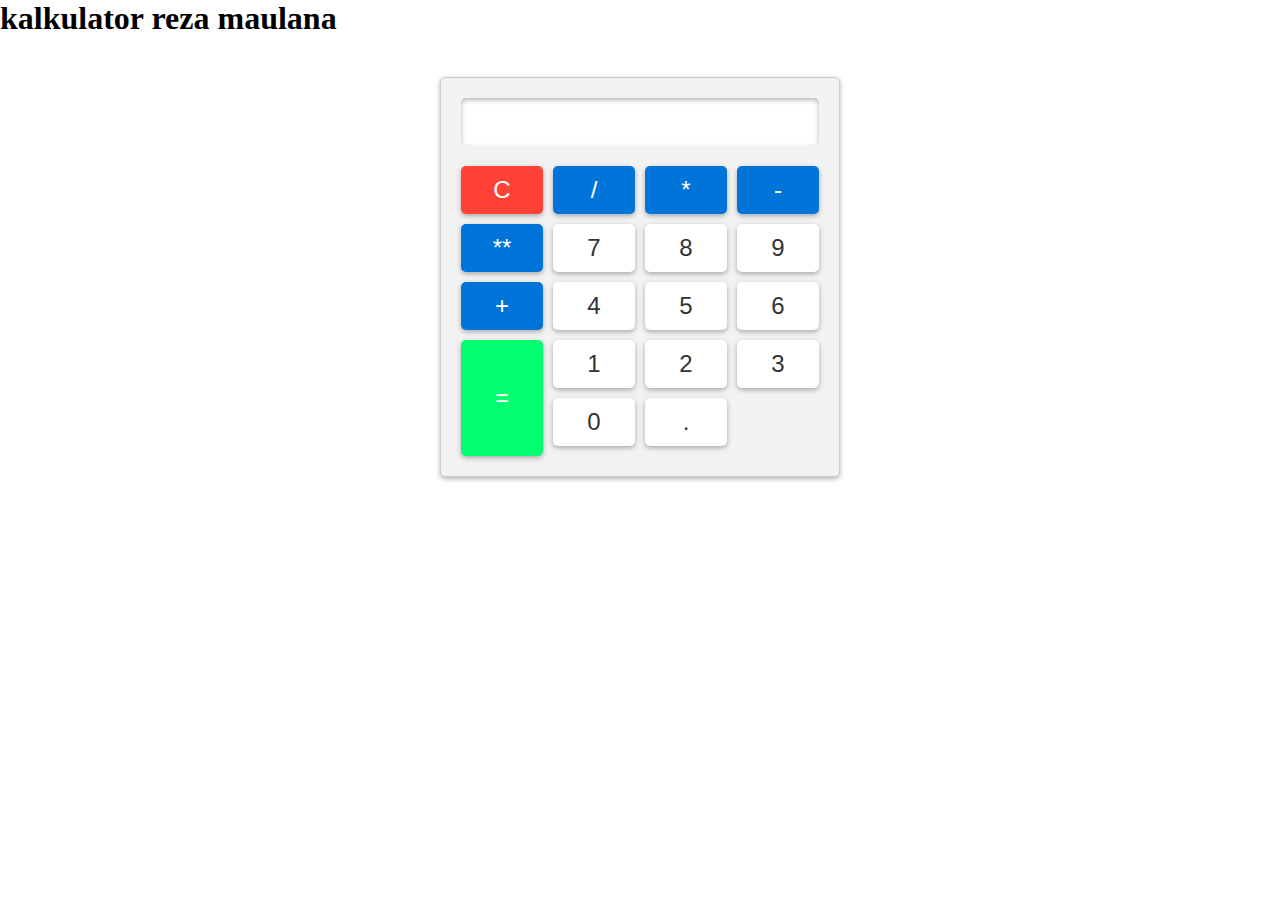
<file: index.html>
<html lang="en">
<head>
    <h1>kalkulator reza maulana</h1>
    <meta charset="UTF-8">
    <meta http-equiv="X-UA-Compatible" content="IE=edge">
    <meta name="viewport" content="width=device-width, initial-scale=1.0">
    <title>Basic Calculator</title>
    <link rel="stylesheet" href="daw.css">
</head>
<body>
    <div class="calculator">
        <input type="text" id="result" readonly>
        <div class="buttons">
            <button class="clear">C</button>
            <button class="operator">/</button>
            <button class="operator">*</button>
            <button class="operator">-</button>
            <button class="operator">**</button>
            <button class="number">7</button>
            <button class="number">8</button>
            <button class="number">9</button>
            <button class="operator">+</button>
            <button class="number">4</button>
            <button class="number">5</button>
            <button class="number">6</button>
            <button class="equals">=</button>
            <button class="number">1</button>
            <button class="number">2</button>
            <button class="number">3</button>
            <button class="number">0</button>
            <button class="decimal">.</button>
        </div>
    </div>
    <script src="dwqe.js"></script>
</body>
</html>
</file>
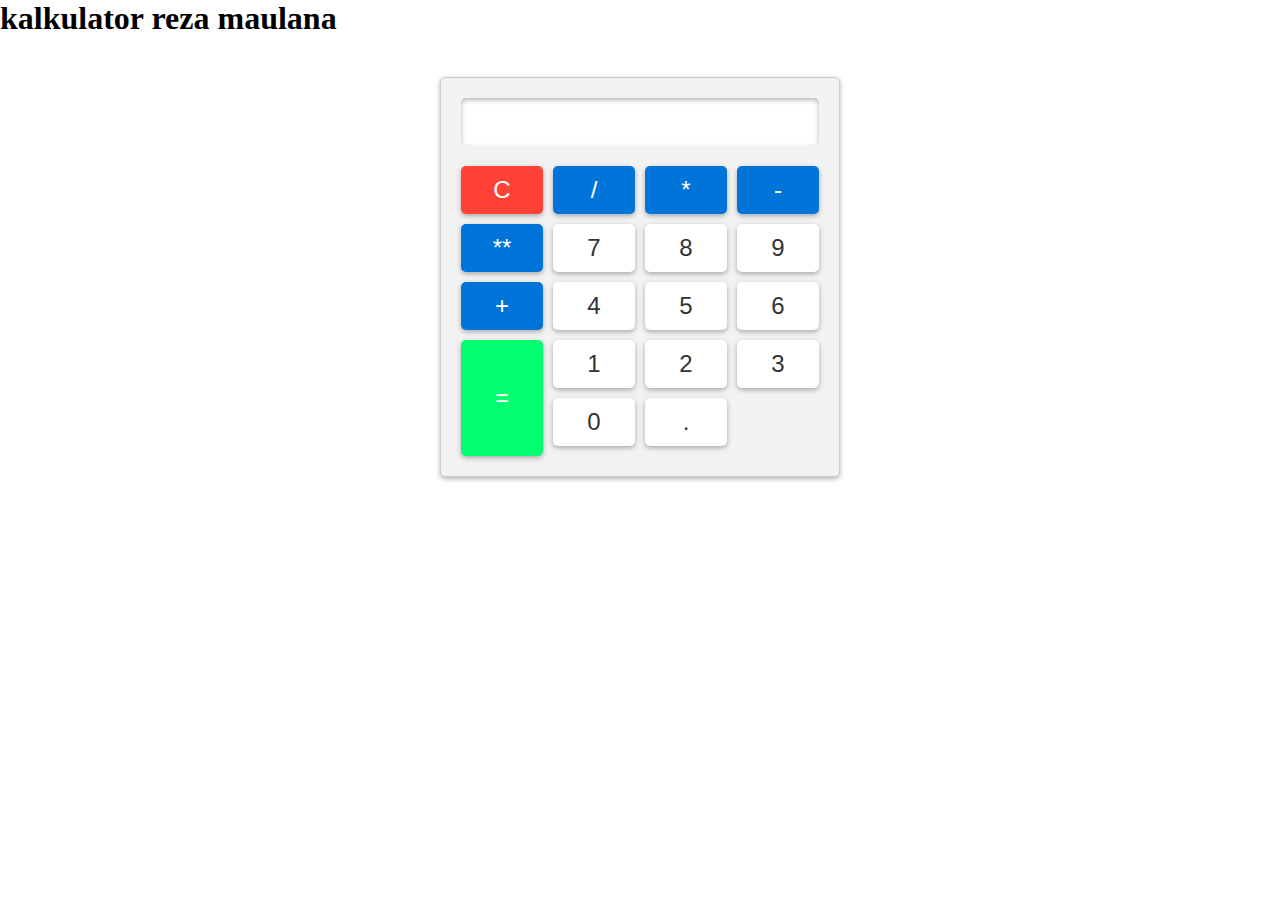
<file: hgyty.html>
<html lang="en">
<head>
    <h1>kalkulator reza maulana</h1>
    <meta charset="UTF-8">
    <meta http-equiv="X-UA-Compatible" content="IE=edge">
    <meta name="viewport" content="width=device-width, initial-scale=1.0">
    <title>Basic Calculator</title>
    <link rel="stylesheet" href="daw.css">
</head>
<body>
    <div class="calculator">
        <input type="text" id="result" readonly>
        <div class="buttons">
            <button class="clear">C</button>
            <button class="operator">/</button>
            <button class="operator">*</button>
            <button class="operator">-</button>
            <button class="operator">**</button>
            <button class="number">7</button>
            <button class="number">8</button>
            <button class="number">9</button>
            <button class="operator">+</button>
            <button class="number">4</button>
            <button class="number">5</button>
            <button class="number">6</button>
            <button class="equals">=</button>
            <button class="number">1</button>
            <button class="number">2</button>
            <button class="number">3</button>
            <button class="number">0</button>
            <button class="decimal">.</button>
        </div>
    </div>
    <script src="dwqe.js"></script>
</body>
</html>
</file>
<file: daw.css>
* {
    box-sizing: border-box;
    margin: 0;
}

.calculator {
    background-color: #f2f2f2;
    padding: 20px;
    max-width: 400px;
    margin: 0 auto;
    border: solid 1px #ccc;
    box-shadow: 0 2px 5px rgba(0, 0, 0, 0.3);
    border-radius: 5px;
    margin-top: 40px;
}

#result {
    width: 100%;
    padding: 10px;
    font-size: 24px;
    border: none;
    box-shadow: 0 2px 5px rgba(0, 0, 0, 0.3) inset;
    border-radius: 5px;
}

.buttons {
    display: grid;
    grid-template-columns: repeat(4, 1fr);
    grid-gap: 10px;
    margin-top: 20px;
}

button{
    padding: 10px;
    font-size: 24px;
    border: none;
    box-shadow: 0 2px 5px rgba(0, 0, 0, 0.3);
    border-radius: 5px;
    cursor: pointer;
    transition: background-color 0,3s 
}
button:hover{
    background-color: #ddd;
}

.clear{
    background-color: #ff4136;
    color: #fff;
}

.number, .decimal{
    background-color: #fff;
    color: #333;

}

.operator{
    background-color: #0074d9;
    color:#fff;
}

.equals{
    background-color: #01ff70;
    grid-row: span 3;
    color: #fff
}
</file>
